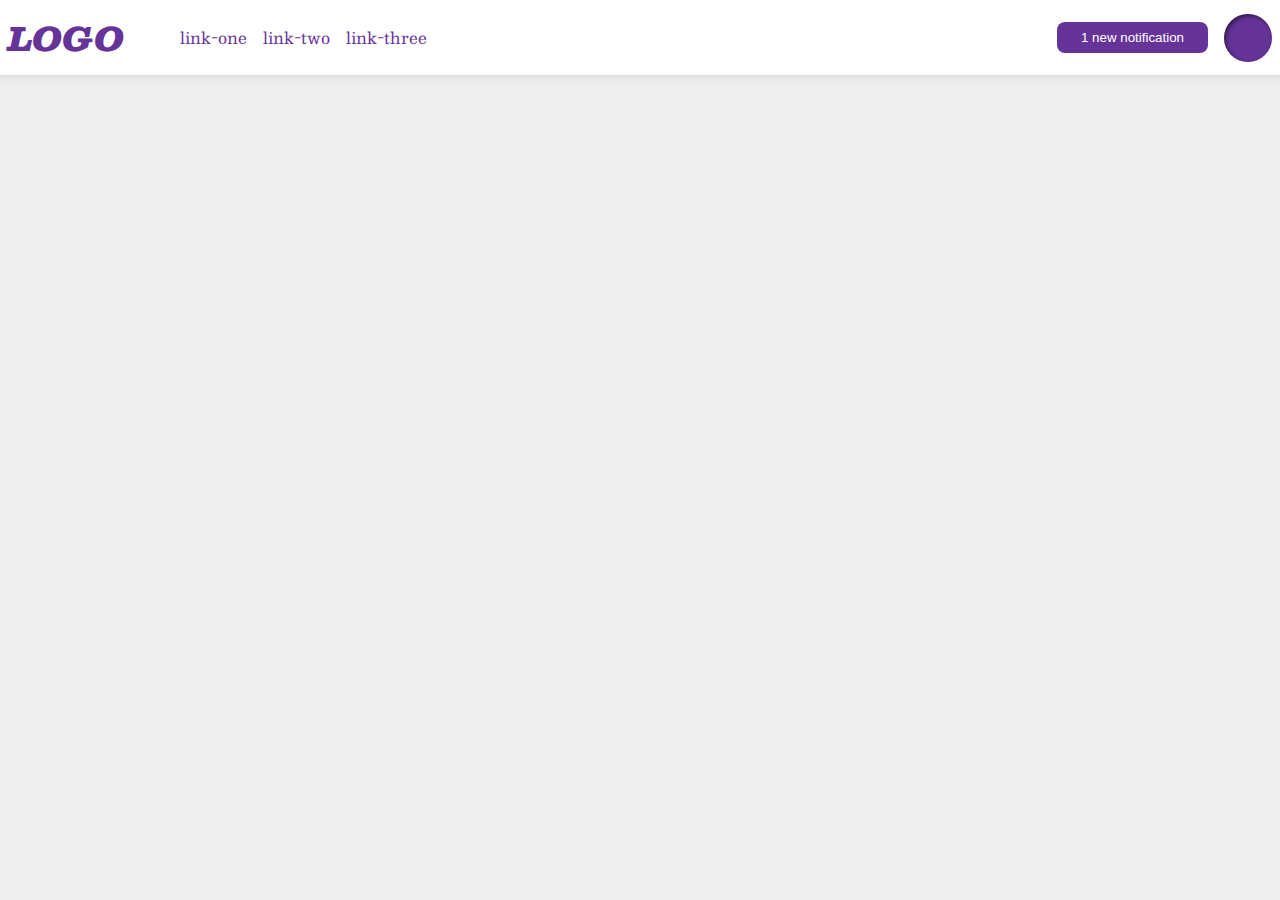
<file: flex/03-flex-header-2/index.html>
<!DOCTYPE html>
<html lang="en">
  <head>
    <meta charset="UTF-8">
    <meta http-equiv="X-UA-Compatible" content="IE=edge">
    <meta name="viewport" content="width=device-width, initial-scale=1.0">
    <title>Flex Header 2</title>
    <link rel="stylesheet" href="style.css">
  </head>
  <body>

    <div class="header">
      <div class="left-side">
      <div class="logo">
        LOGO
      </div>
      <ul class="links">
        <li><a href="google.com">link-one</a></li>
        <li><a href="google.com">link-two</a></li>
        <li><a href="google.com">link-three</a></li>
      </ul>
      </div>
      
      <div class="right-side">
      <button class="notifications">
        1 new notification
      </button>
      <div class="profile-image"></div>
      </div>
    </div>
  </body>
</html>
</file>
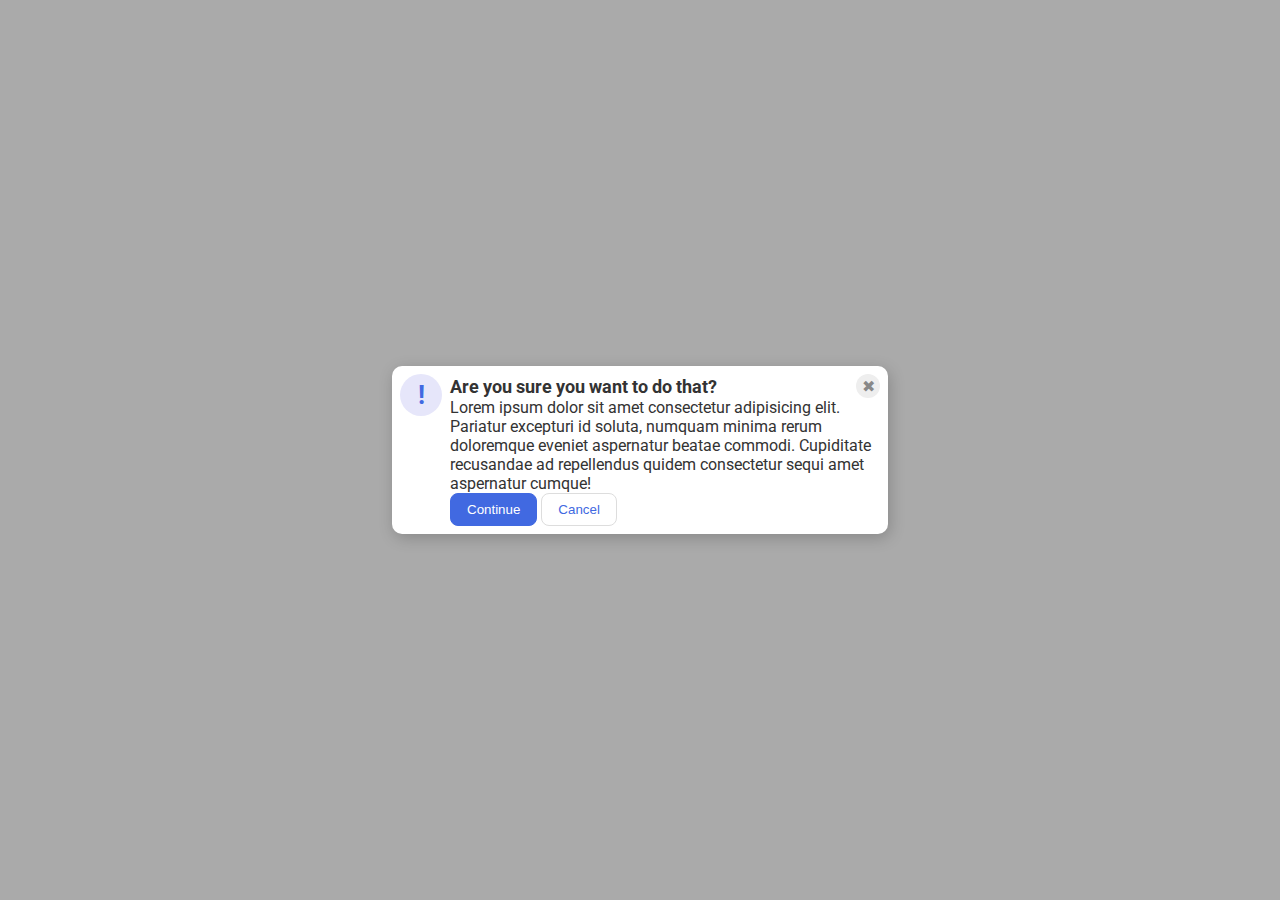
<file: flex/05-flex-modal/index.html>
<!DOCTYPE html>
<html lang="en">
  <head>
    <meta charset="UTF-8">
    <meta http-equiv="X-UA-Compatible" content="IE=edge">
    <meta name="viewport" content="width=device-width, initial-scale=1.0">
    <link rel="stylesheet" href="style.css">
    <title>Modal</title>
  </head>
  <body>
    <div class="modal">
      <div class="icon">!</div>

      <div class="middle">
        
      <div class="header">Are you sure you want to do that?
      <div class="close-button">✖</div></div>

      <div class="text">Lorem ipsum dolor sit amet consectetur adipisicing elit. Pariatur excepturi id soluta, numquam minima rerum doloremque eveniet aspernatur beatae commodi. Cupiditate recusandae ad repellendus quidem consectetur sequi amet aspernatur cumque!</div>
      <button class="continue">Continue</button>
      <button class="cancel">Cancel</button>

      </div>

    </div>
  </body>
</html>
</file>
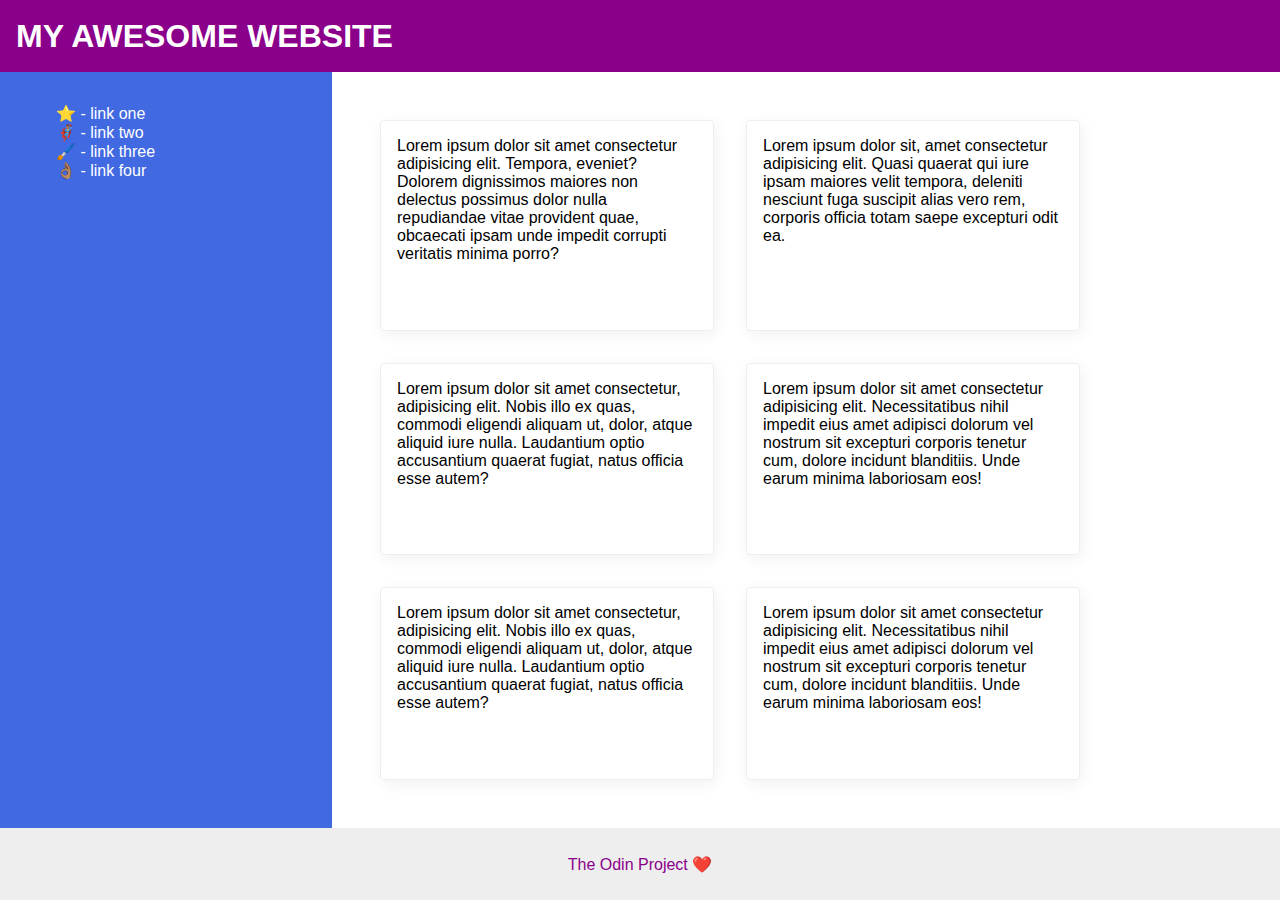
<file: flex/07-flex-layout-2/index.html>
<!DOCTYPE html>
<html lang="en">
  <head>
    <meta charset="UTF-8">
    <meta http-equiv="X-UA-Compatible" content="IE=edge">
    <meta name="viewport" content="width=device-width, initial-scale=1.0">
    <title>The Holy Grail</title>
    <link rel="stylesheet" href="style.css">
  </head>
  <body>
    <div class="header">
      MY AWESOME WEBSITE
    </div>
    
  <div class="center">
    <div class="sidebar">
      <ul>
        <li><a href="#">⭐ - link one</a></li>
        <li><a href="#">🦸🏽‍♂️ - link two</a></li>
        <li><a href="#">🖌️ - link three</a></li>
        <li><a href="#">👌🏽 - link four</a></li>
      </ul>
    </div>

    <div class="card-container">
    <div class="card">Lorem ipsum dolor sit amet consectetur adipisicing elit. Tempora, eveniet? Dolorem dignissimos maiores non delectus possimus dolor nulla repudiandae vitae provident quae, obcaecati ipsam unde impedit corrupti veritatis minima porro?</div>
    <div class="card">Lorem ipsum dolor sit, amet consectetur adipisicing elit. Quasi quaerat qui iure ipsam maiores velit tempora, deleniti nesciunt fuga suscipit alias vero rem, corporis officia totam saepe excepturi odit ea.</div>
    <div class="card">Lorem ipsum dolor sit amet consectetur, adipisicing elit. Nobis illo ex quas, commodi eligendi aliquam ut, dolor, atque aliquid iure nulla. Laudantium optio accusantium quaerat fugiat, natus officia esse autem?</div>
    <div class="card">Lorem ipsum dolor sit amet consectetur adipisicing elit. Necessitatibus nihil impedit eius amet adipisci dolorum vel nostrum sit excepturi corporis tenetur cum, dolore incidunt blanditiis. Unde earum minima laboriosam eos!</div>
    <div class="card">Lorem ipsum dolor sit amet consectetur, adipisicing elit. Nobis illo ex quas, commodi eligendi aliquam ut, dolor, atque aliquid iure nulla. Laudantium optio accusantium quaerat fugiat, natus officia esse autem?</div>
    <div class="card">Lorem ipsum dolor sit amet consectetur adipisicing elit. Necessitatibus nihil impedit eius amet adipisci dolorum vel nostrum sit excepturi corporis tenetur cum, dolore incidunt blanditiis. Unde earum minima laboriosam eos!</div>
    </div>
  </div>
    
    <div class="footer">
      The Odin Project ❤️
    </div>
  </body>
</html>
</file>
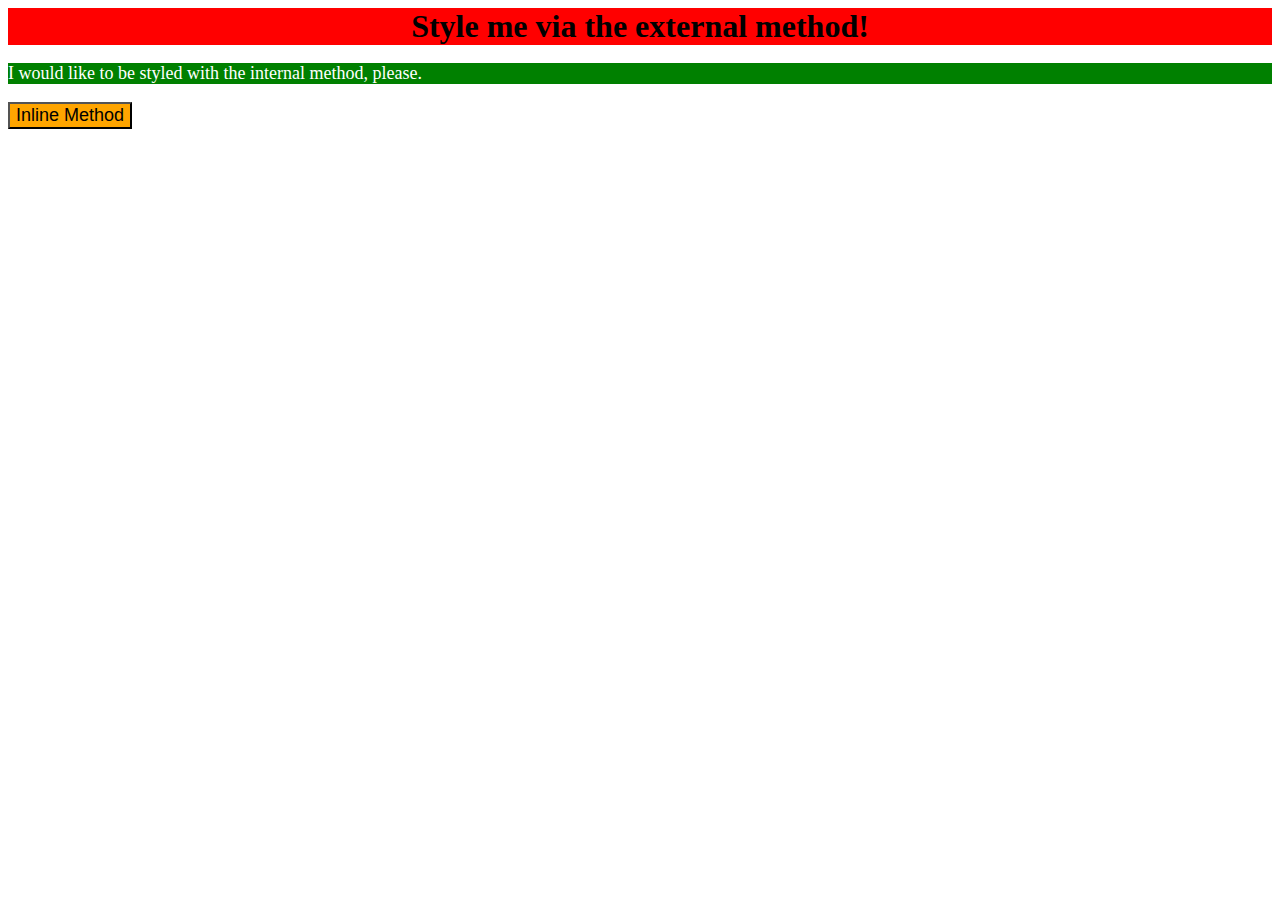
<file: foundations/01-css-methods/index.html>
<!DOCTYPE html>
<html lang="en">
  <head>
    <link rel="stylesheet" href="styles.css">
    <meta charset="UTF-8">
    <meta http-equiv="X-UA-Compatible" content="IE=edge">
    <meta name="viewport" content="width=device-width, initial-scale=1.0">
    <title>Methods for Adding CSS</title>
    <style>
      p {
        background-color: green;
        color: white;
        font-size: 18px;
    }

    </style>
  </head>
  <body>
    <div>Style me via the external method!</div>
    <p>I would like to be styled with the internal method, please.</p>
    <button style="background-color: orange; font-size: 18px;">Inline Method</button>
  </body>
</html>
</file>
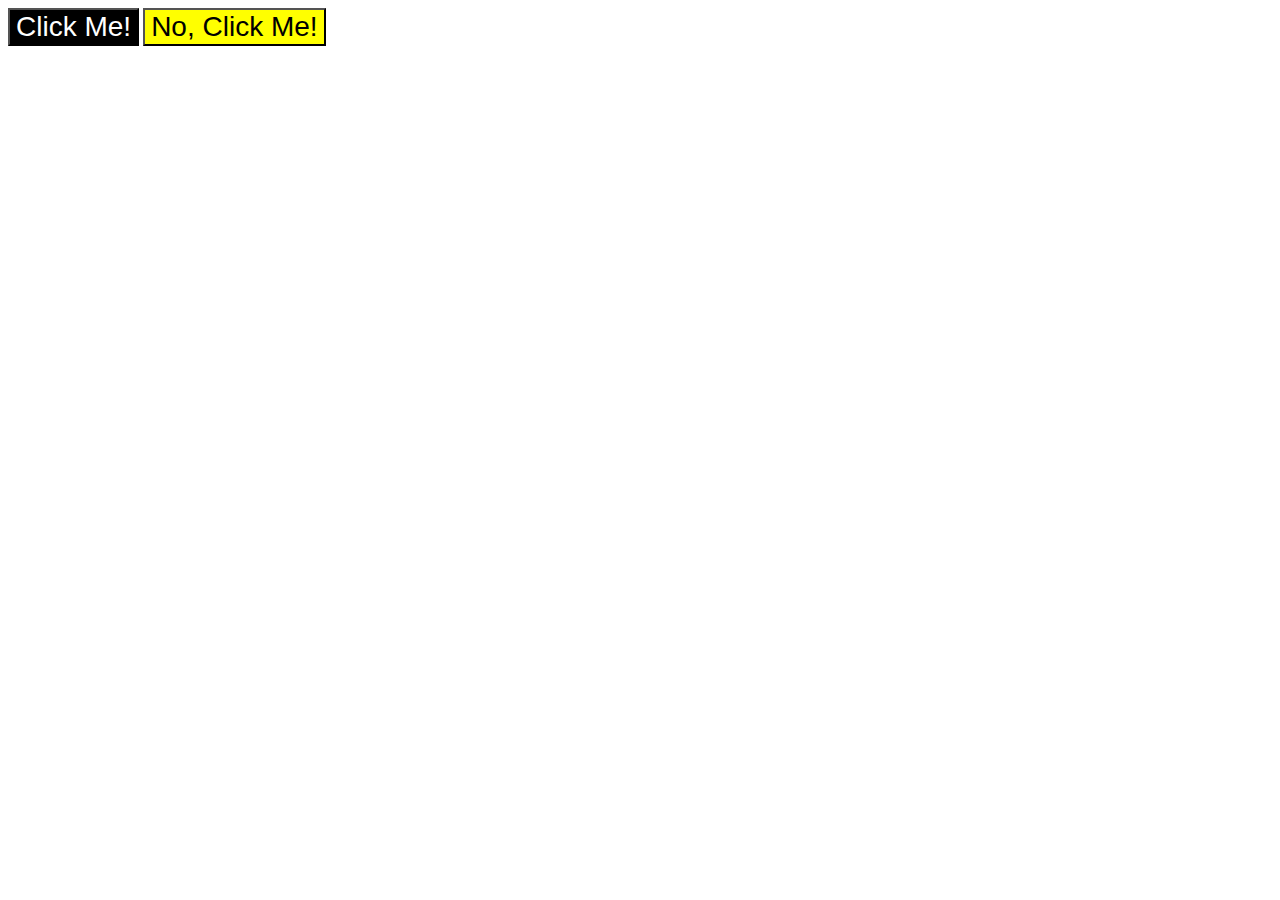
<file: foundations/03-grouping-selectors/index.html>
<!DOCTYPE html>
<html lang="en">
  <head>
    <link rel="stylesheet" href="style.css">
    <meta charset="UTF-8">
    <meta http-equiv="X-UA-Compatible" content="IE=edge">
    <meta name="viewport" content="width=device-width, initial-scale=1.0">
    <title>Grouping Selectors</title>
    <link rel="stylesheet" href="style.css">
  </head>
  <body>
    <button class="first">Click Me!</button>
    <button class="second">No, Click Me!</button>
  </body>
</html>
</file>
<file: flex/03-flex-header-2/style.css>
/* this is some magical font-importing.  
you'll learn about it later. */
@import url('https://fonts.googleapis.com/css2?family=Besley:ital,wght@0,400;1,900&display=swap');

body {
  margin: 0;
  background: #eee;
  font-family: Besley, serif;
}

.header {
  background: white;
  border-bottom: 1px solid #ddd;
  box-shadow: 0 0 8px rgba(0,0,0,.1);
  display: flex;
  justify-content: space-between;
  padding: 8px;
}

.profile-image {
  background: rebeccapurple;
  box-shadow: inset 2px 2px 4px rgba(0,0,0,.5);
  border-radius: 50%;
  width: 48px;
  height: 48px;
}

.logo {
  color: rebeccapurple;
  font-size: 32px;
  font-weight: 900;
  font-style: italic;
}

button {
  border: none;
  border-radius: 8px;
  background: rebeccapurple;
  color: white;
  padding: 8px 24px;
}

a {
  /* this removes the line under our links */
  text-decoration: none;
  color: rebeccapurple;
  display: flex;
  gap: 16px;
}

ul {
  list-style-type: none;
  display: flex;
  justify-content: space-between;
  gap: 16px;
}

.right-side{
  display: flex;
  gap: 16px;
  align-items: center;
}

.left-side{
  display: flex;
  gap: 16px;
  align-items: center;
}
</file>
<file: flex/05-flex-modal/style.css>
@import url('https://fonts.googleapis.com/css2?family=Roboto:wght@400;700&display=swap');

html, body {
  height: 100%;
}

body {
  font-family: Roboto, sans-serif;
  margin: 0;
  background: #aaa;
  color: #333;
  /* I'll give you this one for free lol */
  display: flex;
  align-items: center;
  justify-content: center;
}

.modal {
  background: white;
  width: 480px;
  border-radius: 10px;
  box-shadow: 2px 4px 16px rgba(0,0,0,.2);
  display: flex;
  padding: 8px;
  gap: 8px;
  justify-content: space-between;
  justify-content: center;
}

.header {
  display: flex;
  justify-content: space-between;
  align-items: center;
  font-weight: bold;
  font-size: large;
}


.icon {
  color: royalblue;
  font-size: 26px;
  font-weight: 700;
  background: lavender;
  width: 42px;
  height: 42px;
  border-radius: 50%;
  display: flex;
  align-items: center;
  justify-content: center;
  flex-shrink: 0;
}

.close-button {
  background: #eee;
  border-radius: 50%;
  color: #888;
  font-weight: 400;
  font-size: 16px;
  height: 24px;
  width: 24px;
  display: flex;
  align-items: center;
  justify-content: center;
}

button {
  padding: 8px 16px;
  border-radius: 8px;
}

button.continue {
  background: royalblue;
  border: 1px solid royalblue;
  color: white;
}

button.cancel {
  background: white;
  border: 1px solid #ddd;
  color: royalblue;
}
</file>
<file: flex/07-flex-layout-2/style.css>
body {
  font-family: -apple-system, BlinkMacSystemFont, 'Segoe UI', Roboto, Oxygen, Ubuntu, Cantarell, 'Open Sans', 'Helvetica Neue', sans-serif;
  margin: 0;
  min-height: 100vh;
}

.header {
  height: 72px;
  background: darkmagenta;
  color: white;
  font-size: 32px;
  font-weight: 900;
  display: flex;
  text-indent: 16px;
  align-items: center;
}

.footer {
  height: 72px;
  background: #eee;
  color: darkmagenta;
  display: flex;
  justify-content: center;
  align-items: center;
}

.sidebar {
  width: 300px;
  background: royalblue;
  flex-shrink: 0;
  padding: 16px;
}

.card-container {
  display: flex;
  flex-wrap: wrap;
  padding: 32px;
}

.card {
  border: 1px solid #eee;
  box-shadow: 2px 4px 16px rgba(0,0,0,.06);
  border-radius: 4px;
  padding: 16px;
  margin: 16px;
  width: 300px;
}

.center {
  display: flex;
  flex: 1;
}

body {
  display: flex;
  flex-direction: column;
}

a {
  text-decoration: none;
  color: white;
}

ul {
  list-style-type: none;
}
</file>
<file: foundations/01-css-methods/styles.css>
div {
    background-color: red;
    font-size: 32px;
    text-align: center;
    font-weight: bold;
}
</file>
<file: foundations/03-grouping-selectors/style.css>
.first, .second {
    font-family: Helvetica, "Times New Roman", sans-serif;
    font-size: 28px;
}

.first {
    background-color: black;
    color: white;
}

.second {
    background-color: yellow;
}
</file>
